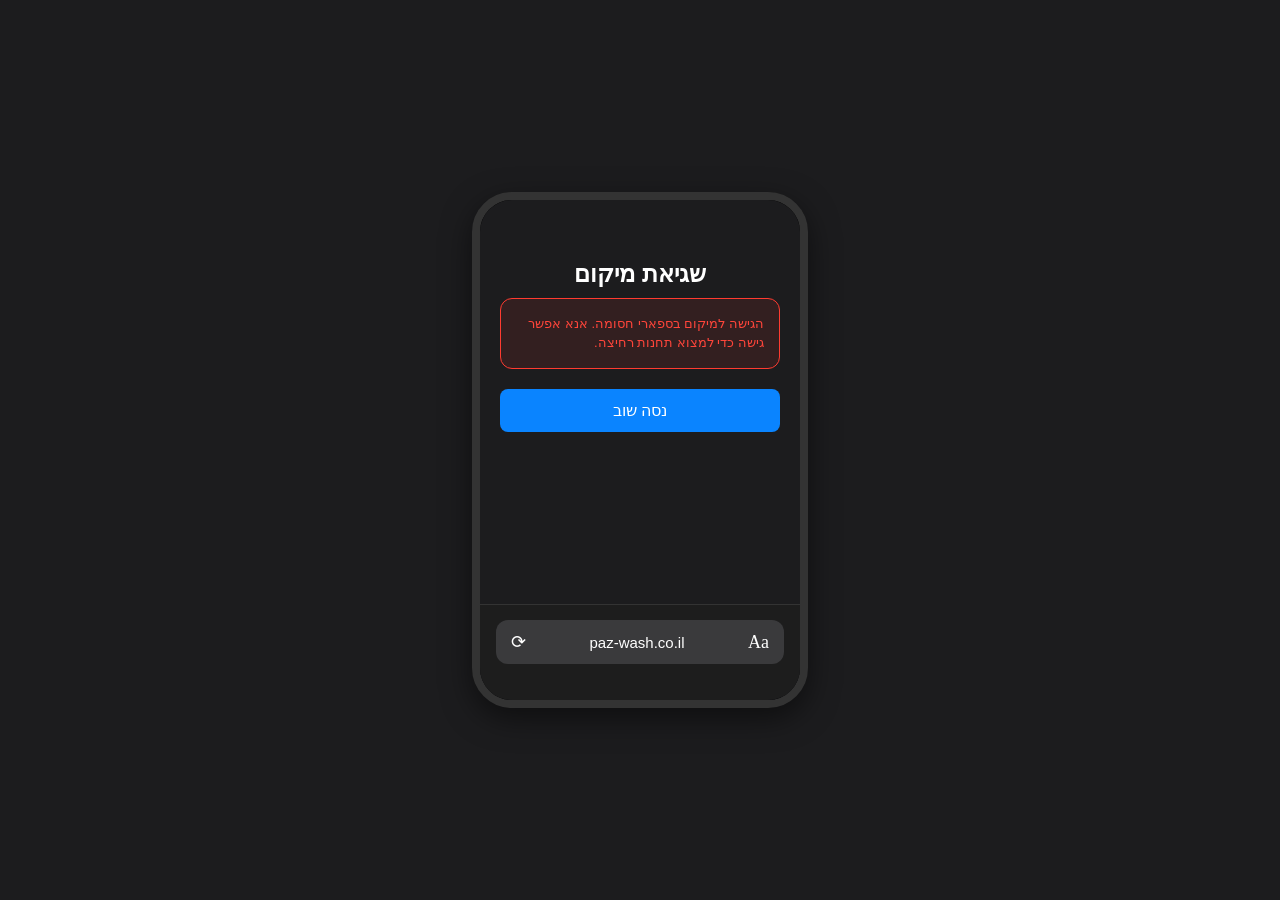
<file: safari-guide.html>
<!DOCTYPE html>
<html lang="he" dir="rtl">
<head>
<meta charset="UTF-8">
<meta name="viewport" content="width=device-width, initial-scale=1.0">
<title>הדרכת ספארי לאישור מיקום</title>
<style>
    body { font-family: -apple-system, BlinkMacSystemFont, "Segoe UI", Roboto, Helvetica, Arial, sans-serif; background: #1c1c1e; color: white; display: flex; justify-content: center; align-items: center; height: 100vh; margin: 0; overflow: hidden; }
    .mock-phone { width: 320px; height: 500px; background: #000; border-radius: 40px; border: 8px solid #333; position: relative; overflow: hidden; box-shadow: 0 10px 30px rgba(0,0,0,0.5); }
    .screen { width: 100%; height: 100%; background: #1c1c1e; position: relative; display: flex; flex-direction: column; justify-content: space-between; }
    
    /* Content */
    .app-content { padding: 40px 20px; text-align: center; }
    .app-content h2 { margin-bottom: 10px; color: #fff; }
    .app-content p { color: #8e8e93; font-size: 14px; margin-bottom: 20px; line-height: 1.5; }
    .error-box { background: rgba(255,59,48,0.1); border: 1px solid #ff3b30; border-radius: 12px; padding: 15px; text-align: right; }
    .error-box p { color: #ff453a; margin: 0; font-size: 13px; }
    
    /* Safari Bottom Bar */
    .safari-bar { background: rgba(30,30,30,0.85); backdrop-filter: blur(20px); height: 80px; display: flex; align-items: flex-start; justify-content: center; padding-top: 15px; border-top: 1px solid #333; z-index: 10; position: relative; }
    .url-pill { background: #3a3a3c; border-radius: 12px; height: 44px; width: 90%; display: flex; align-items: center; justify-content: space-between; padding: 0 15px; box-sizing: border-box; }
    .aa-btn { font-size: 18px; font-weight: 500; font-family: serif; color: #fff; }
    .url-text { font-size: 15px; color: #fff; }
    .refresh-btn { font-size: 18px; color: #fff; }
    
    /* Menus */
    .menu-popup { position: absolute; bottom: 85px; left: 5%; width: 90%; background: #2c2c2e; border-radius: 14px; transform: scale(0.9) translateY(20px); opacity: 0; transition: all 0.3s cubic-bezier(0.175, 0.885, 0.32, 1.275); z-index: 20; pointer-events: none; }
    .menu-item { padding: 12px 20px; border-bottom: 1px solid #3a3a3c; display: flex; justify-content: space-between; align-items: center; font-size: 16px; }
    .menu-item:last-child { border-bottom: none; }
    .menu-item .icon { font-size: 18px; color: #0a84ff; }
    .menu-item span { color: #fff; }
    
    /* Settings Popup */
    .settings-popup { position: absolute; top: 0; left: 0; width: 100%; height: 100%; background: #1c1c1e; z-index: 30; transform: translateY(100%); transition: transform 0.4s ease; display: flex; flex-direction: column; }
    .settings-header { display: flex; justify-content: space-between; padding: 15px; background: #2c2c2e; align-items: center; font-weight: bold; border-bottom: 1px solid #3a3a3c;}
    .settings-header .close { color: #0a84ff; }
    .settings-body { padding: 20px; }
    .setting-row { background: #2c2c2e; border-radius: 10px; padding: 15px; display: flex; justify-content: space-between; align-items: center; margin-bottom: 20px;}
    .radio-group { display: flex; flex-direction: column; gap: 15px; background: #2c2c2e; border-radius: 10px; padding: 15px; }
    .radio-item { display: flex; justify-content: space-between; align-items: center; }
    .radio-item span { color: #fff; font-size: 16px; }
    .check { color: #0a84ff; display: none; }
    .radio-item.active .check { display: block; }
    
    /* Hand Cursor */
    .cursor { position: absolute; width: 40px; height: 40px; font-size: 35px; z-index: 100; top: 70%; left: 50%; opacity: 0; transform-origin: top left; pointer-events: none; filter: drop-shadow(2px 4px 6px rgba(0,0,0,0.5)); }
    
    /* Animation Keyframes */
    @keyframes tutorial {
        0%, 10% { opacity: 0; top: 60%; left: 50%; transform: scale(1); }
        /* Appear and move to Aa */
        15% { opacity: 1; top: 60%; left: 50%; transform: scale(1); }
        25% { opacity: 1; top: calc(100% - 60px); left: 85%; transform: scale(1); }
        /* Click Aa */
        27% { transform: scale(0.8); }
        30% { transform: scale(1); }
        /* Menu Opens (handled by JS timings, cursor stays) */
        35% { opacity: 1; top: calc(100% - 210px); left: 70%; }
        /* Click Website Settings */
        40% { transform: scale(0.8); }
        43% { transform: scale(1); }
        /* Move to 'Allow' in settings */
        55% { opacity: 1; top: 220px; left: 60%; }
        /* Click Allow */
        60% { transform: scale(0.8); }
        65% { transform: scale(1); }
        /* Move to Close */
        75% { opacity: 1; top: 20px; left: 15%; }
        /* Click Close */
        80% { transform: scale(0.8); }
        83% { transform: scale(1); }
        /* Wait then fade out */
        90% { opacity: 1; }
        100% { opacity: 0; top: 20px; left: 15%; transform: scale(1); }
    }
    
    .cursor.animate { animation: tutorial 8s linear infinite; }
    
    /* State Classes */
    .menu-open .menu-popup { transform: scale(1) translateY(0); opacity: 1; pointer-events: auto; }
    .settings-open .settings-popup { transform: translateY(0); }
</style>
</head>
<body>

<div class="mock-phone" id="phone">
    <!-- UI -->
    <div class="screen">
        <div class="app-content">
            <h2>שגיאת מיקום</h2>
            <div class="error-box">
                <p>הגישה למיקום בספארי חסומה. אנא אפשר גישה כדי למצוא תחנות רחיצה.</p>
            </div>
            <button style="background: #0a84ff; color: white; border: none; padding: 12px 20px; border-radius: 8px; font-size: 16px; margin-top: 20px; width: 100%;">נסה שוב</button>
        </div>
        
        <div class="safari-bar">
            <div class="url-pill">
                <span class="aa-btn">Aa</span>
                <span class="url-text">paz-wash.co.il</span>
                <span class="refresh-btn">⟳</span>
            </div>
        </div>
        
        <!-- Aa Menu Popup -->
        <div class="menu-popup" id="menu">
            <div class="menu-item">
                <span>הצג את 'קורא'</span>
                <span class="icon">📄</span>
            </div>
            <div class="menu-item" style="color: #0a84ff; font-weight: bold;">
                <span id="target-settings">הגדרות אתר</span>
                <span class="icon" style="font-size: 14px;">⚙️</span>
            </div>
        </div>
        
        <!-- Settings Modal -->
        <div class="settings-popup" id="settings">
            <div class="settings-header">
                <span>הגדרות אתר</span>
                <span class="close">סיום</span>
            </div>
            <div class="settings-body">
                <div class="setting-row">
                    <span>פתיחת אפליקציה</span>
                    <span style="color: #8e8e93">אפשר</span>
                </div>
                <div style="color: #8e8e93; font-size: 13px; margin-bottom: 5px;">מיקום</div>
                <div class="radio-group">
                    <div class="radio-item" id="opt-ask">
                        <span>שאל</span><span class="check">✓</span>
                    </div>
                    <div class="radio-item active" id="opt-deny">
                        <span>דחה</span><span class="check">✓</span>
                    </div>
                    <div class="radio-item" id="opt-allow">
                        <span>אפשר</span><span class="check">✓</span>
                    </div>
                </div>
            </div>
        </div>
        
    </div>
    
    <!-- Animated Hand -->
    <div class="cursor animate">👇</div>
</div>

<script>
    // Synchronize DOM changes with CSS Animation Keyframes
    const phone = document.getElementById('phone');
    const menu = document.getElementById('menu');
    const settings = document.getElementById('settings');
    const optDeny = document.getElementById('opt-deny');
    const optAllow = document.getElementById('opt-allow');

    function runCycle() {
        // Reset states
        phone.classList.remove('menu-open', 'settings-open');
        optAllow.classList.remove('active');
        optDeny.classList.add('active');
        
        // Keyframe timeline sync (8s total)
        
        // At 27% (2.16s), Aa is clicked -> Open Menu
        setTimeout(() => {
            phone.classList.add('menu-open');
        }, 2200);
        
        // At 40% (3.2s), Website Settings is clicked -> Open Settings Modal
        setTimeout(() => {
            phone.classList.remove('menu-open');
            phone.classList.add('settings-open');
        }, 3300);
        
        // At 60% (4.8s), Allow is clicked -> check Allow
        setTimeout(() => {
            optDeny.classList.remove('active');
            optAllow.classList.add('active');
        }, 4900);
        
        // At 80% (6.4s), Close is clicked -> Close Settings Modal
        setTimeout(() => {
            phone.classList.remove('settings-open');
        }, 6500);
    }

    runCycle();
    setInterval(runCycle, 8000);
</script>

</body>
</html>
</file>
